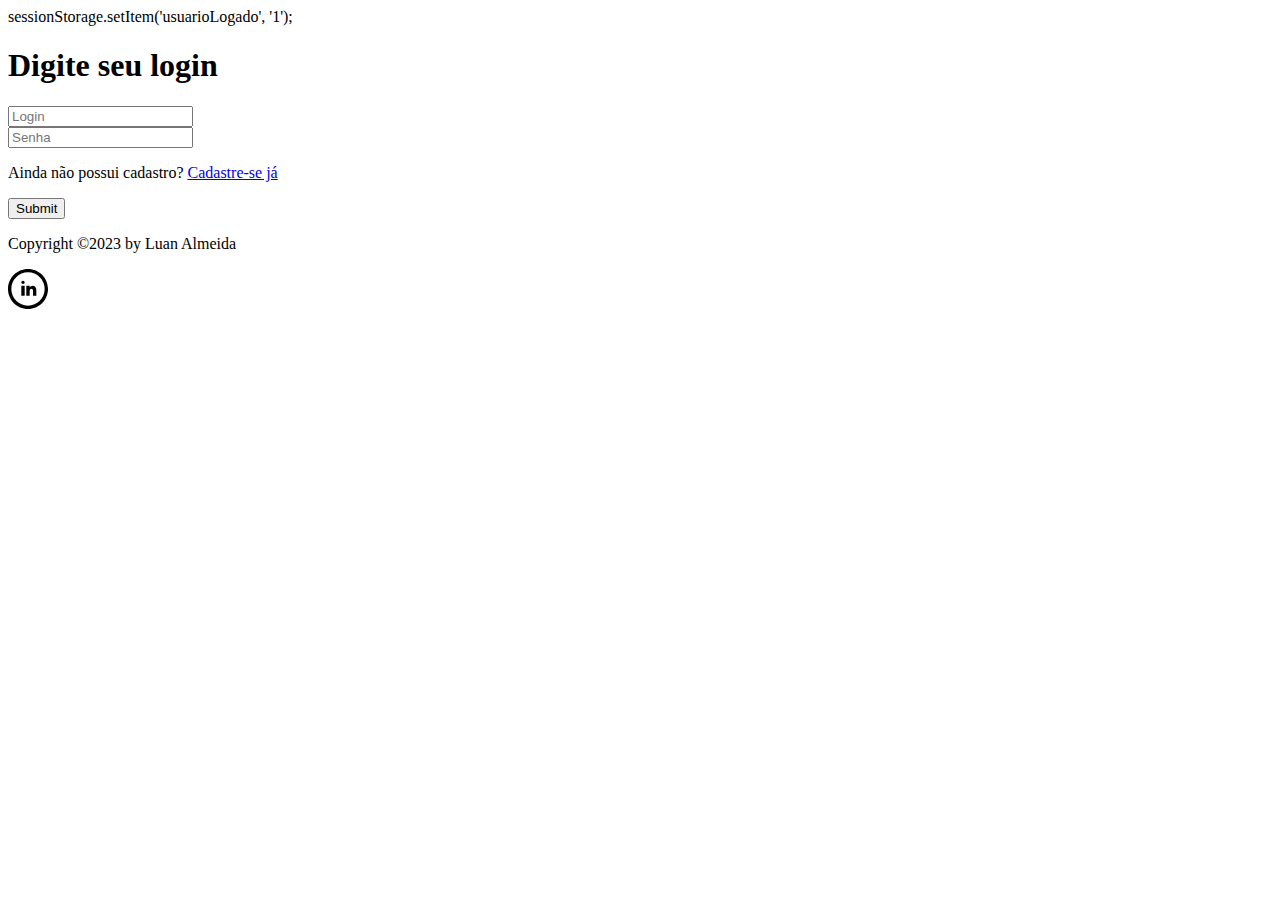
<file: index.html>
<!DOCTYPE html>
<html lang="pt-br">
<head>
  <meta charset="UTF-8">
  <meta http-equiv="X-UA-Compatible" content="IE=edge">
  <meta name="viewport" content="width=device-width, initial-scale=1.0">
  <link rel="stylesheet" href="style.css">
  <title>Fazer Login</title>

  <!-- BootStrap -->
  <link href="https://cdn.jsdelivr.net/npm/bootstrap@5.3.0-alpha1/dist/css/bootstrap.min.css" rel="stylesheet" integrity="sha384-GLhlTQ8iRABdZLl6O3oVMWSktQOp6b7In1Zl3/Jr59b6EGGoI1aFkw7cmDA6j6gD" crossorigin="anonymous">
  sessionStorage.setItem('usuarioLogado', '1');
</head>

<body class="bg-gradient bg-black h-100 col-12" style="background-repeat: no-repeat;">
  <form class="text-md-center mt-5">
    <label><h1 class="mb-3 text-warning m-auto">Digite seu login</h1></label>
    <div class="mb-3 w-25 m-auto">
      <input type="text" name="login" class="form-control m-auto" id="login"  placeholder="Login">
    </div>
    <div class="mb-3 w-25 m-auto">
      <input type="password" name="password" class="form-control" id="password"  placeholder="Senha">
    </div>
    <div>
      <p for="" id="msgError" class="border border-1 border-danger bg-danger-subtle text-danger rounded-2 w-25 m-auto" style="display: none;">Verifique os dados e tente novamente!!</p>
    </div>
    <div>
      <p class="text-light">Ainda não possui cadastro? <a href="./cadastro.html">Cadastre-se já</a></p>
    </div>
      <input type="submit" name="btn-enviar" class="btn btn-outline-warning" id="btn-logar" onclick="logar(); return false">
  </form>

  <div>
    <p class="text-light text-center mt-5">Copyright &copy;2023 by Luan Almeida</p>
    <p class="text-center text-bg-light bg-warning-subtle w-25 m-auto rounded"><a href="https://www.linkedin.com/in/luanalmeida18" target="_blank"><svg xmlns="http://www.w3.org/2000/svg" width="40" height="40" viewBox="0 0 24 24"><path d="M12 2c5.514 0 10 4.486 10 10s-4.486 10-10 10-10-4.486-10-10 4.486-10 10-10zm0-2c-6.627 0-12 5.373-12 12s5.373 12 12 12 12-5.373 12-12-5.373-12-12-12zm-2 8c0 .557-.447 1.008-1 1.008s-1-.45-1-1.008c0-.557.447-1.008 1-1.008s1 .452 1 1.008zm0 2h-2v6h2v-6zm3 0h-2v6h2v-2.861c0-1.722 2.002-1.881 2.002 0v2.861h1.998v-3.359c0-3.284-3.128-3.164-4-1.548v-1.093z"/></svg></a></p>
  </div>

  <script>
    let loginVerifica = "admin"

    function logar() {
      let digitarLogin = document.getElementById('login').value
      let digitarSenha = document.getElementById('password').value  
      if (digitarLogin == loginVerifica && digitarSenha == loginVerifica) {
        alert('Dados Verificados com sucesso')
        location.href = "home.html";
        
        let token = Math.random().toString(16).substr(2) + Math.random().toString(16).substr(2);
        localStorage.setItem('token', token);
        localStorage.setItem('userLogado', JSON.stringify(loginVerifica)) 
      } else {
        document.getElementById('login').setAttribute('style', 'color:red; border: 1px solid red')
        document.getElementById('password').setAttribute('style', 'color:red ; border: 1px solid red')
        document.getElementById('msgError').setAttribute('style', 'display: block; margin-top: 10px;; margin-bottom: 10px;')
        
      }
    }
  </script>
</body>
</html>
</file>
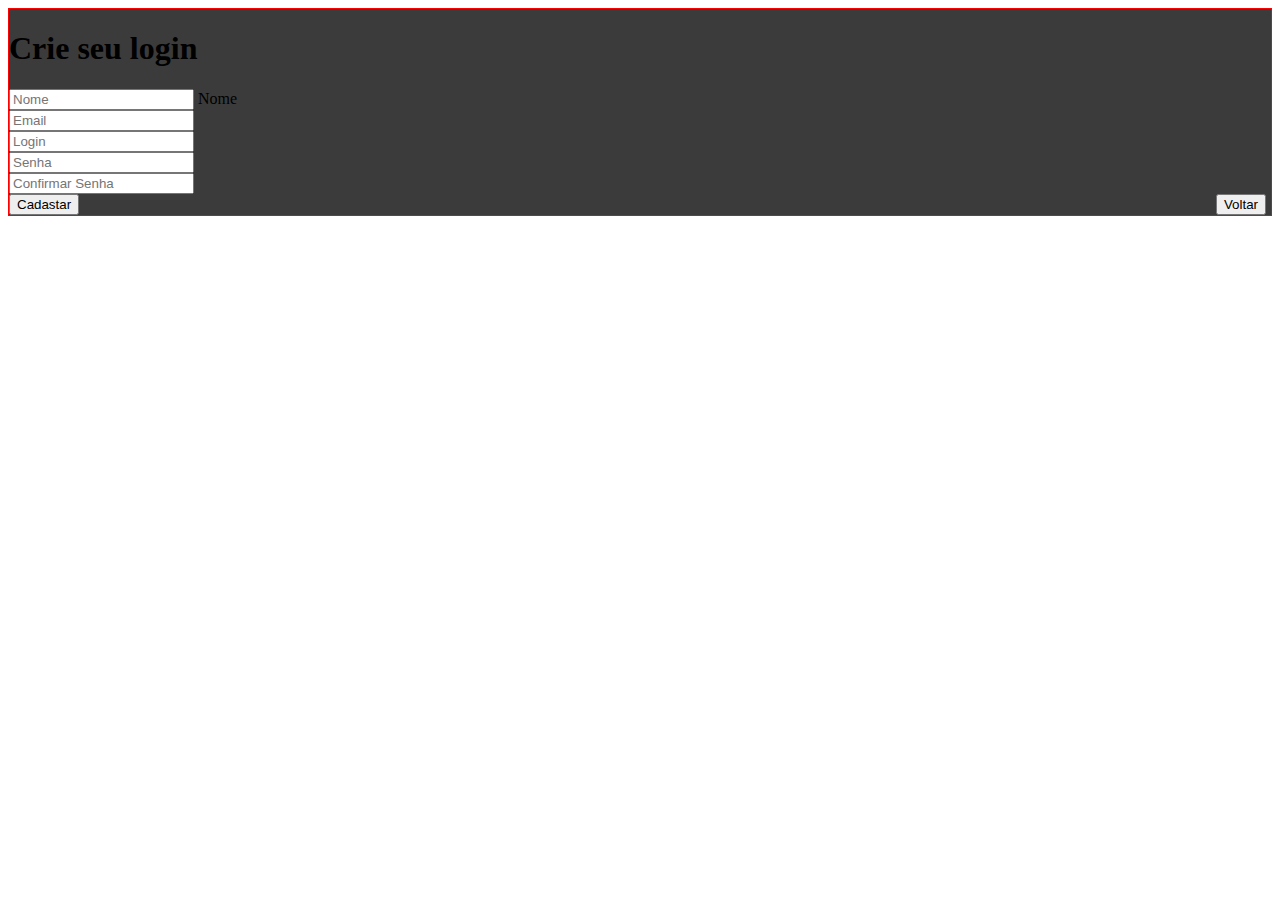
<file: cadastro.html>
<!DOCTYPE html>
<html lang="pt-br">
<head>
  <meta charset="UTF-8">
  <meta http-equiv="X-UA-Compatible" content="IE=edge">
  <meta name="viewport" content="width=device-width, initial-scale=1.0">
  <link rel="stylesheet" href="style.css">
  <title>Fazer Login</title>

  <!-- Font Welsome -->
  <link rel="stylesheet" href="https://cdnjs.cloudflare.com/ajax/libs/font-awesome/6.3.0/css/all.min.css" integrity="sha512-SzlrxWUlpfuzQ+pcUCosxcglQRNAq/DZjVsC0lE40xsADsfeQoEypE+enwcOiGjk/bSuGGKHEyjSoQ1zVisanQ==" crossorigin="anonymous" referrerpolicy="no-referrer" />

  <!-- BootStrap -->
  <link href="https://cdn.jsdelivr.net/npm/bootstrap@5.3.0-alpha1/dist/css/bootstrap.min.css" rel="stylesheet" integrity="sha384-GLhlTQ8iRABdZLl6O3oVMWSktQOp6b7In1Zl3/Jr59b6EGGoI1aFkw7cmDA6j6gD" crossorigin="anonymous">
</head>

<body class="bg-gradient bg-black h-100" style="background-repeat: no-repeat">
  <div class="container">
    <form class="text-md-center mt-5">
      <label><h1 class="mb-3 text-warning">Crie seu login</h1></label>
      <div class="mb-3 w-25 m-auto">
        <input type="text" name="login" class="form-control" id="name"  placeholder="Nome">
        <label type="text" name="login" class="text-white" id="labelName"  placeholder="">Nome</label>
      </div>
      <div class="mb-3 w-25 m-auto" id="name"> 
        <input type="text" name="login" class="form-control" id="email"  placeholder="Email">
        <label type="text" name="login" id="labelEmail"  placeholder=""></label>
      </div>
      <div class="mb-3 w-25 m-auto">
        <input type="text" name="login" class="form-control" id="login"  placeholder="Login">
        <label type="text" name="login" id="labelLogin"  placeholder=""></label>
      </div>
      <div class="mb-3 w-25 m-auto">
        <input type="password" name="password" class="form-control" id="password"  placeholder="Senha">
        <label type="password" name="password" id="labelPassword"  placeholder=""> </label>
      </div>
      <div class="mb-3 w-25 m-auto">
        <input type="password" name="password" class="form-control" id="passwordConfirm"  placeholder="Confirmar Senha">
        <label type="password" name="password" id="labelPasswordConfirm"  placeholder=""></label>
      </div>

      <div class="btn" id="btn-cadastrar">
        <input type="submit" name="btn-cadastrar" class="btn btn-outline-warning" id="btn-cadastar" onclick="cadastrar()" value="Cadastar">
        <input type="submit" value="Voltar" class="btn btn-danger" id="voltar" onclick="voltar()">
      </div>
    </form>
  </div>


  <script>
    function voltar() {
      localStorage.removeItem('token')
      location.href = 'index.html'
    }

    let name = document.getElementById('name').value
    let labelName = document.getElementById('labelName');
    let validName = false;
    let email = document.getElementById('email').value
    let labelEmail = document.getElementById('labelEmail');
    let validEmail = false;
    let login = document.getElementById('login').value
    let labelLogin = document.getElementById('labelLogin');
    let validLogin = false;
    let password = document.getElementById('password').value
    let labelPassword = document.getElementById('labelPassword');
    let validPassword = false;
    let passwordConfirm = document.getElementById('passwordConfirm').value

    name.addEventListener('keyup', () =>
    {
      if(name.value.length <= 2){
          document.getElementById('name').classList.add('bg-black')
      }else {
        document.getElementById('name').classList.add('bg-succes')
      }
    })

    function cadastrar(){
      if( validName || validEmail || validLogin || validPassword){
        let listaUser = JSON.parse(localStorage.getItem('listaUser'))
        listaUser.push(
          {
            nomeCad: name.value,
            emailCad: email.value,
            loginCad: login.value,
            passwordCad: password.value
          })
        localStorage.setItem('listaUser', JSON.stringify(listaUser))
        alert('Cadastrado com sucesso')
        } else {
            alert('Tudo vazio')
          }
        } 
    </script>
</body>
</html>
</file>
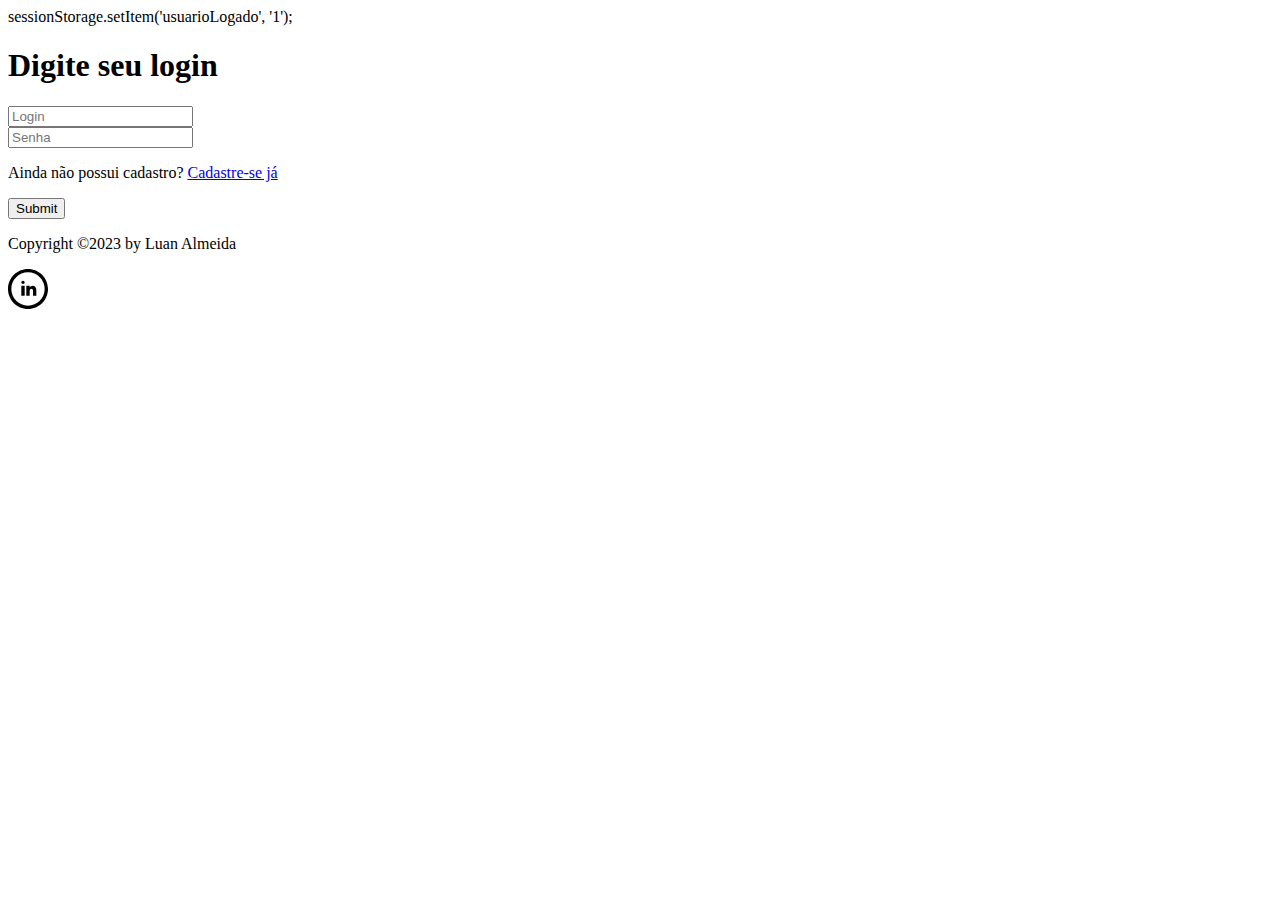
<file: home.html>
<!DOCTYPE html>
<html lang="en">
<head>
  <meta charset="UTF-8">
  <meta http-equiv="X-UA-Compatible" content="IE=edge">
  <meta name="viewport" content="width=device-width, initial-scale=1.0">
  <link rel="stylesheet" href="style.css">
  
  <!-- BootStrap -->
  <link href="https://cdn.jsdelivr.net/npm/bootstrap@5.3.0-alpha1/dist/css/bootstrap.min.css" rel="stylesheet" integrity="sha384-GLhlTQ8iRABdZLl6O3oVMWSktQOp6b7In1Zl3/Jr59b6EGGoI1aFkw7cmDA6j6gD" crossorigin="anonymous">
  
  <title>Bem Vindo </title>  
  
</head>
<body class="bg-gradient bg-dark h-10" style="background-repeat: no-repeat;">
  <div>
    <input type="submit" value="Sair" class="btn btn-danger" id="voltar" onclick="sair(); return false">
  </div>

  <h1 class="text-light mt-2 text-center" id="logado"></h1>
  <div class="container calc text-center mt-4 w-25 bg-black">
    <h2 class="row text-white" id="resultado">
  </h2>
    <div class="col-12">
      <button class="col-2 gray" id="limpar" onclick="clean()">AC</button>
      <button class="col-2 gray" id="invert" onclick="back()"><svg style="width: 70%; padding-bottom: 5px;" xmlns="http://www.w3.org/2000/svg" viewBox="0 0 576 512"><!--! Font Awesome Pro 6.3.0 by @fontawesome - https://fontawesome.com License - https://fontawesome.com/license (Commercial License) Copyright 2023 Fonticons, Inc. --><path d="M576 128c0-35.3-28.7-64-64-64H205.3c-17 0-33.3 6.7-45.3 18.7L9.4 233.4c-6 6-9.4 14.1-9.4 22.6s3.4 16.6 9.4 22.6L160 429.3c12 12 28.3 18.7 45.3 18.7H512c35.3 0 64-28.7 64-64V128zM271 175c9.4-9.4 24.6-9.4 33.9 0l47 47 47-47c9.4-9.4 24.6-9.4 33.9 0s9.4 24.6 0 33.9l-47 47 47 47c9.4 9.4 9.4 24.6 0 33.9s-24.6 9.4-33.9 0l-47-47-47 47c-9.4 9.4-24.6 9.4-33.9 0s-9.4-24.6 0-33.9l47-47-47-47c-9.4-9.4-9.4-24.6 0-33.9z"/></svg></button>
      <button class="col-2 gray" id="porcentagem">%</button>
      <button class="col-2 radius bg-warning" id="dividir" onclick="insert('/')"><svg style="width: 18px; padding-bottom: 7px" xmlns="http://www.w3.org/2000/svg" viewBox="0 0 448 512"><!--! Font Awesome Pro 6.3.0 by @fontawesome - https://fontawesome.com License - https://fontawesome.com/license (Commercial License) Copyright 2023 Fonticons, Inc. --><path d="M256 96a48 48 0 1 0 -96 0 48 48 0 1 0 96 0zm0 320a48 48 0 1 0 -96 0 48 48 0 1 0 96 0zM384 288c17.7 0 32-14.3 32-32s-14.3-32-32-32H32c-17.7 0-32 14.3-32 32s14.3 32 32 32H384z"/></svg></button>
    </div>
    <div class="col-12">
      <button class="col-2 radius" id="num7" onclick="insert('7')">7</button>
      <button class="col-2 radius" id="num8" onclick="insert('8')">8</button>
      <button class="col-2 radius" id="num9" onclick="insert('9')">9</button>
      <button class="col-2 radius bg-warning" id="multiplicar" onclick="insert('*')">x</button>
    </div>
    <div class="col-12">
      <button class="col-2 radius" id="num4" onclick="insert('4')">4</button>
      <button class="col-2 radius" id="num5" onclick="insert('5')">5</button>
      <button class="col-2 radius" id="num6" onclick="insert('6')">6</button>
      <button class="col-2 radius bg-warning" name="subtrair" id="subtrair" onclick="insert('-')">-</button>
    </div>
    <div class="col-12">
      <button class="col-2 radius" id="num1" onclick="insert('1')">1</button>
      <button class="col-2 radius" id="num2" onclick="insert('2')">2</button>
      <button class="col-2 radius" id="num3" onclick="insert('3')">3</button>
      <button class="col-2 radius bg-warning" name="somar" id="somar" onclick="insert('+')">+</button>
    </div>
    <div class="col-12">
      <button class="col-4 radius" onclick="insert('0')">0</button>
      <button class="col-2 radius margin4" onclick="insert('.')">.</button>
      <button class="col-2 radius bg-warning" onclick="resultadoCalculo()">=</button>
    </div>
    
  </div>

  <p class="text-light text-center mt-2">Copyright &copy;2023 by Luan Almeida</p>

  <script>

    let userLogado = JSON.parse(localStorage.getItem('userLogado')) 
    let logado = document.querySelector('#logado')
    logado.innerHTML = `Olá ${userLogado}, seja muito bem vindo à Calculator!!`;


    if (localStorage.getItem('token') == null){
      alert('Você precisa estar logado para acessar este conteúdo!')
      location.href = 'index.html'
    }

    function sair() {
      localStorage.removeItem('token')
      location.href = 'index.html'
    }

    function insert(num){
      var numero = document.getElementById('resultado').innerHTML;
      document.getElementById('resultado').innerHTML = numero + num;
    }

    function resultadoCalculo(){
      var resultado = document.getElementById('resultado').innerHTML;
      document.getElementById('resultado').innerHTML = eval(resultado).toFixed(2);
    }

    function back(){
      var resultado = document.getElementById('resultado').innerHTML;
      document.getElementById('resultado').innerHTML = resultado.substring(0, resultado.length - 1);
    }



    function clean() {
      document.getElementById('resultado').innerHTML = ''
    }

  </script>
</body>
</html>
</file>
<file: style.css>
body {
  overflow: hidden;
}

button {
  color: #fff;
  background-color: rgb(50, 49, 49);
  margin: 1px;
  width: 60px;
  height: 60px;
  border: none;
}

button.margin4 {
  margin-left: 6px;
}

button.gray{
  color: #000;
  font-weight: 600;
  font-size: 20px;
  background-color: gray;
  border-radius: 50%;
}

button.radius {
  margin-top: 5px;
  border-radius: 50%;
}

button.col-4 {
  border-radius: 30px;
}

button:hover {
  opacity: .6;
}

.calc {
  font-size: 30px;
  height: 480px;
  padding: 20px;
  border-radius: 40px;
}

#voltar {
  float: right;
  margin-right: 5px;
}

div.container #resultado {
  font-size: 50px;
  height: 50px;
  margin-right: 50px;
  margin-bottom: 30px;
  justify-content: right;
}

.container form {
  border: 1px solid red;
  background-color: #3b3b3b;
  outline: 0;
}
</file>
